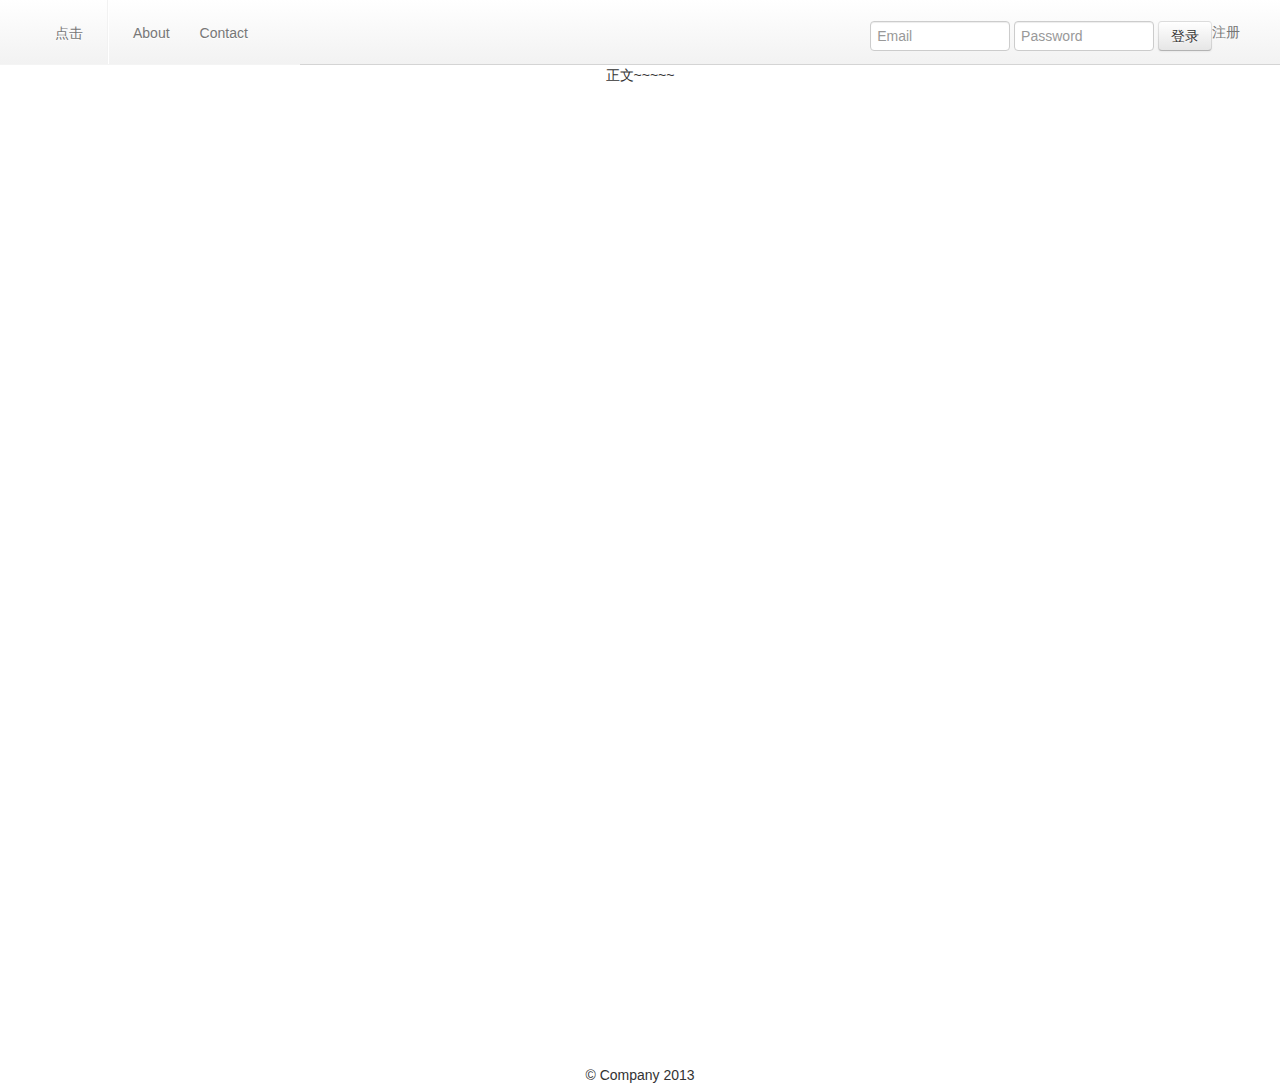
<file: index.html>
<!DOCTYPE html>
<html>
<head>
	<meta charset="utf-8">
	<title>主页</title>
	<meta name="description" content="上导航，左导航，可隐藏" />
	<meta name="keywords" content="网站主页框架，上导航，可隐藏的左导航" />
	<meta name="viewport" content="width=device-width, initial-scale=1.0">
	<link rel="stylesheet" href="css/bootstrap.min.css">
	<link rel="stylesheet" href="css/main.css">
</head>
<body>
	<div class="navbar navbar-static-top top-nav">
	    <div class="navbar-inner">
	        <div class="container-fluid">
	            <div class="nav-collapse collapse">
	                <p class="navbar-text pull-right">
	                    <a class="navbar-link" href="#">
	                        注册
	                    </a>
	                </p>
	                <form class="navbar-form pull-right">
		            	<input type="text" placeholder="Email" class="span2">
		            	<input type="password" placeholder="Password" class="span2">
		            	<button class="btn" type="submit">登录</button>
		            </form>
	                <ul class="nav">
	                    <li>
	                        <a href="#" class="show-left-nav">
	                            点击
	                        </a>
	                    </li>
	                    <li class="divider-vertical"></li>
	                    <li>
	                        <a href="#about">
	                            About
	                        </a>
	                    </li>
	                    <li>
	                        <a href="#contact">
	                            Contact
	                        </a>
	                    </li>
	                </ul>
	            </div>
	        </div>
	    </div>
	</div>
	<div class="left-nav">
		<div class="sidebar-nav">
			<ul class="nav nav-list">
				<li class="nav-header"><a href="#">首页</a></li>
				<li><a href="#">登录</a></li>
				<li><a href="#">立即加入</a></li>
				<li><a href="#">语言</a></li>
				<li><a href="#">帮助</a></li>
				<li class="nav-header nav-home">
					<a href="#">查找XXX</a>
					<ul class="nav-son nav nav-list">
						<li><a href="#">查找XX</a></li>
						<li><a href="#">XX浏览</a></li>
					</ul>
				</li>
				<li class="nav-header nav-home">
					<a href="#">XX活动</a>
					<ul class="nav-son nav nav-list">
						<li><a href="#">XXX会议</a></li>
						<li><a href="#">XXX会议</a></li>
						<li><a href="#">XXXX</a></li>
						<li><a href="#">XX活动</a></li>
					</ul>
				</li>
				<li class="nav-header nav-home">
					<a href="#">简介</a>
					<ul class="nav-son nav nav-list">
						<li><a href="#">企业概览</a></li>
						<li><a href="#">我们的品牌</a></li>
						<li><a href="#">工作机会</a></li>
					</ul>
				</li>
				<li><a href="#">网站地图</a></li>
				<li><a href="#">联系我们</a></li>
			</ul>
		</div>
	</div>
	<div class="content">正文~~~~~</div>
	<footer>
    	<div class="footer">
    		&copy; Company 2013
    	</div>
    </footer>
	<script src="js/jquery.min.js"></script>
	<script src="js/base.js"></script>
</body>
</html>
</file>
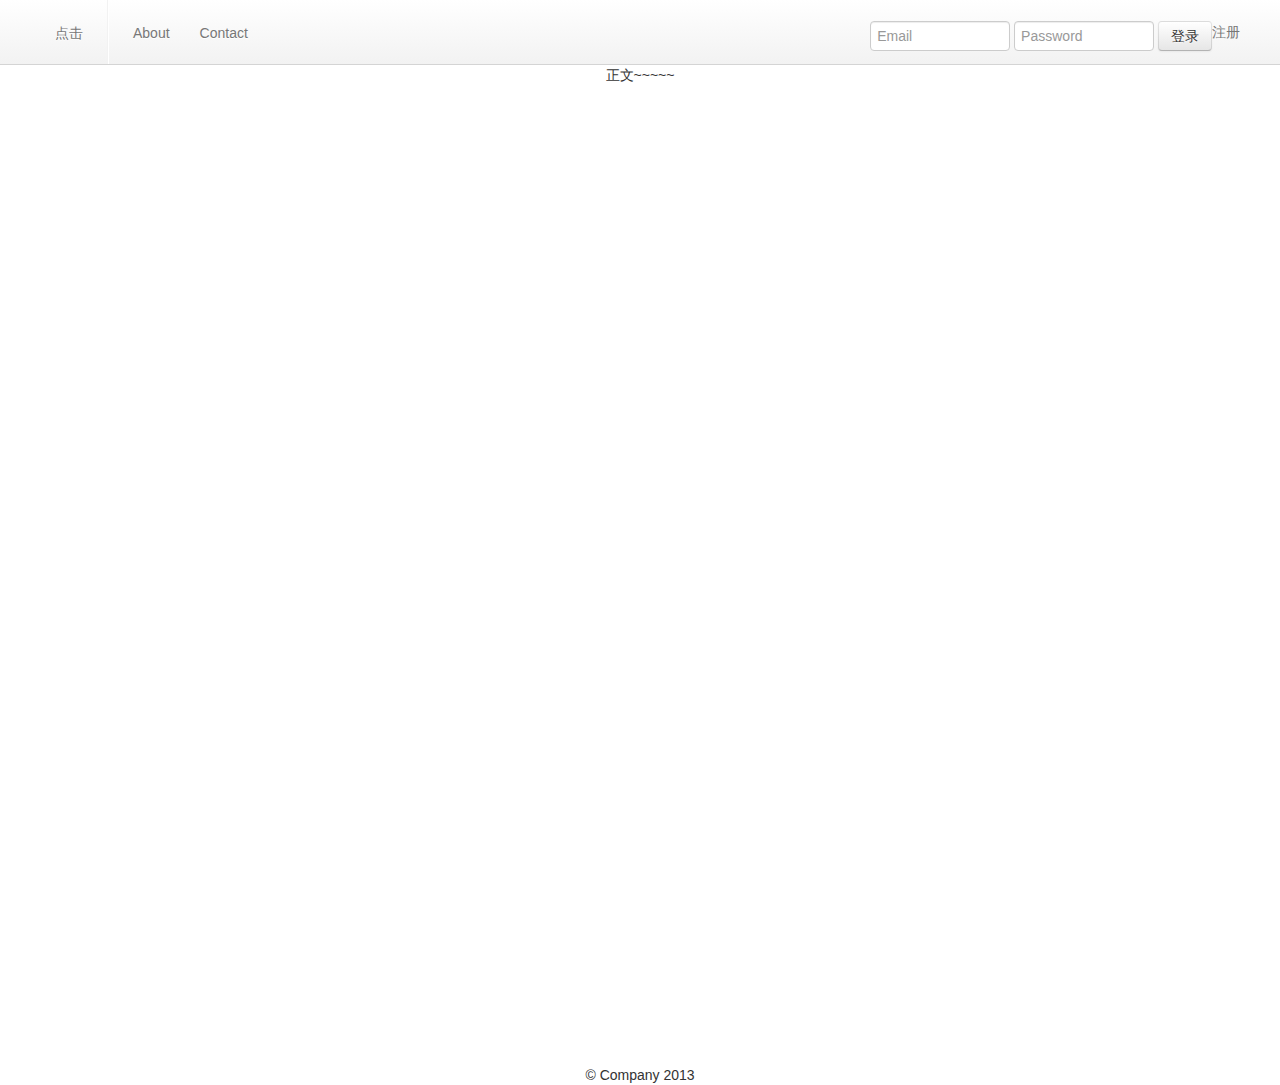
<file: 不支持IE7 addclass/index.html>
<!DOCTYPE html>
<html>
<head>
	<title>主页</title>
	<meta http-equiv="Content-Type" content="text/html; charset=utf-8" />
	<meta name="description" content="" />
	<meta name="keywords" content="" />
	<meta name="viewport" content="width=device-width, initial-scale=1.0">
	<link rel="stylesheet" href="./css/bootstrap.min.css">
	<link rel="stylesheet" href="./css/main.css">
</head>
<body>
	<div class="navbar navbar-static-top top-nav">
	    <div class="navbar-inner">
	        <div class="container-fluid">
	            <div class="nav-collapse collapse">
	                <p class="navbar-text pull-right">
	                    <a class="navbar-link" href="#">
	                        注册
	                    </a>
	                </p>
	                <form class="navbar-form pull-right">
		            	<input type="text" placeholder="Email" class="span2">
		            	<input type="password" placeholder="Password" class="span2">
		            	<button class="btn" type="submit">登录</button>
		            </form>
	                <ul class="nav">
	                    <li>
	                        <a href="#" class="show-left-nav">
	                            点击
	                        </a>
	                    </li>
	                    <li class="divider-vertical"></li>
	                    <li>
	                        <a href="#about">
	                            About
	                        </a>
	                    </li>
	                    <li>
	                        <a href="#contact">
	                            Contact
	                        </a>
	                    </li>
	                </ul>
	            </div>
	        </div>
	    </div>
	</div>
	<div class="left-nav">
		<div class="sidebar-nav">
			<ul class="nav nav-list">
				<li class="nav-header"><a href="#">首页</a></li>
				<li><a href="#">登录</a></li>
				<li><a href="#">立即加入</a></li>
				<li><a href="#">语言</a></li>
				<li><a href="#">帮助</a></li>
				<li class="nav-header nav-home">
					<a href="#">查找XXX</a>
					<ul class="nav-son nav nav-list">
						<li><a href="#">查找XX</a></li>
						<li><a href="#">XX浏览</a></li>
					</ul>
				</li>
				<li class="nav-header nav-home">
					<a href="#">XX活动</a>
					<ul class="nav-son nav nav-list">
						<li><a href="#">XXX会议</a></li>
						<li><a href="#">XXX会议</a></li>
						<li><a href="#">XXXX</a></li>
						<li><a href="#">XX活动</a></li>
					</ul>
				</li>
				<li class="nav-header nav-home">
					<a href="#">简介</a>
					<ul class="nav-son nav nav-list">
						<li><a href="#">企业概览</a></li>
						<li><a href="#">我们的品牌</a></li>
						<li><a href="#">工作机会</a></li>
					</ul>
				</li>
				<li><a href="#">网站地图</a></li>
				<li><a href="#">联系我们</a></li>
			</ul>
		</div>
	</div>
	<div class="content">正文~~~~~</div>
	<footer>
    	<div class="footer">
    		&copy; Company 2013
    	</div>
    </footer>
	<script src="./js/jquery.min.js"></script>
	<script src="./js/base.js"></script>
</body>
</html>
</file>
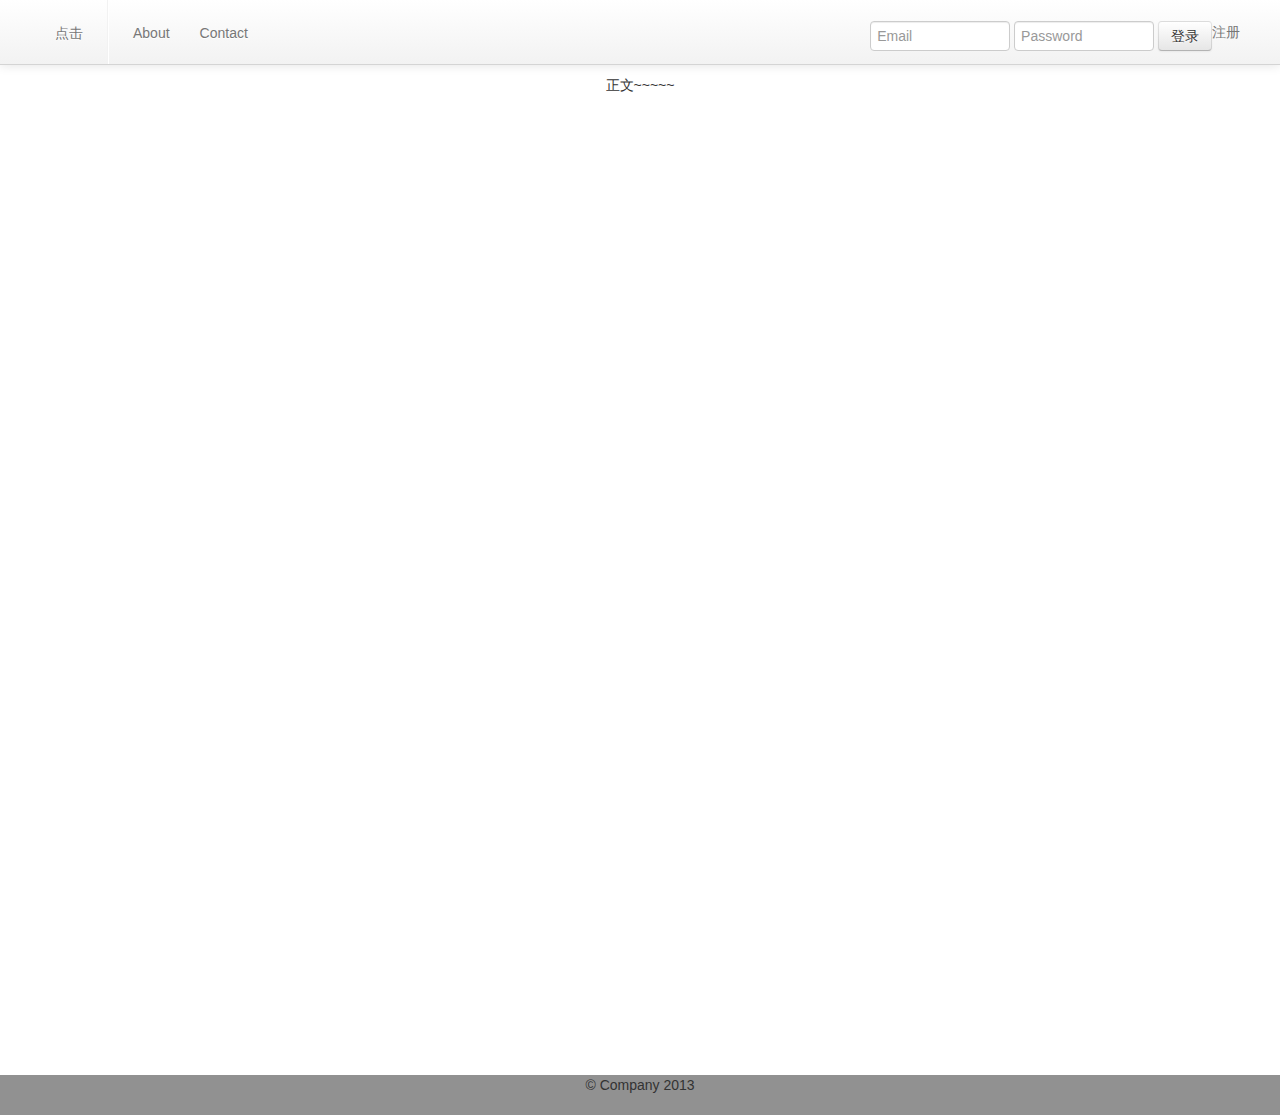
<file: 支持IE7 居中/index.html>
<!DOCTYPE html>
<html>
<head>
	<meta charset="utf-8">
	<title>主页</title>
	<meta name="description" content="上导航，左导航，可隐藏" />
	<meta name="keywords" content="网站主页框架，上导航，可隐藏的左导航" />
	<meta name="viewport" content="width=device-width, initial-scale=1.0">
	<link rel="stylesheet" href="css/bootstrap.min.css">
	<link rel="stylesheet" href="css/main.css">
</head>
<body>
	<div class="body-home">
		<div class="navbar navbar-static-top top-nav">
		    <div class="navbar-inner">
		        <div class="container-fluid">
		            <div class="nav-collapse collapse">
		                <p class="navbar-text pull-right">
		                    <a class="navbar-link" href="#">
		                        注册
		                    </a>
		                </p>
		                <form class="navbar-form pull-right">
			            	<input type="text" placeholder="Email" class="span2">
			            	<input type="password" placeholder="Password" class="span2">
			            	<button class="btn" type="submit">登录</button>
			            </form>
		                <ul class="nav">
		                    <li>
		                        <a href="#" class="show-left-nav">
		                            点击
		                        </a>
		                    </li>
		                    <li class="divider-vertical"></li>
		                    <li>
		                        <a href="#about">
		                            About
		                        </a>
		                    </li>
		                    <li>
		                        <a href="#contact">
		                            Contact
		                        </a>
		                    </li>
		                </ul>
		            </div>
		        </div>
		    </div>
		</div>
		<div class="left-nav">
			<div class="sidebar-nav">
				<ul class="nav nav-list">
					<li class="nav-header"><a href="#">首页</a></li>
					<li><a href="#">登录</a></li>
					<li><a href="#">立即加入</a></li>
					<li><a href="#">语言</a></li>
					<li><a href="#">帮助</a></li>
					<li class="nav-header nav-home">
						<a href="#">查找XXX</a>
						<ul class="nav-son nav nav-list">
							<li><a href="#">查找XX</a></li>
							<li><a href="#">XX浏览</a></li>
						</ul>
					</li>
					<li class="nav-header nav-home">
						<a href="#">XX活动</a>
						<ul class="nav-son nav nav-list">
							<li><a href="#">XXX会议</a></li>
							<li><a href="#">XXX会议</a></li>
							<li><a href="#">XXXX</a></li>
							<li><a href="#">XX活动</a></li>
						</ul>
					</li>
					<li class="nav-header nav-home">
						<a href="#">简介</a>
						<ul class="nav-son nav nav-list">
							<li><a href="#">企业概览</a></li>
							<li><a href="#">我们的品牌</a></li>
							<li><a href="#">工作机会</a></li>
						</ul>
					</li>
					<li><a href="#">网站地图</a></li>
					<li><a href="#">联系我们</a></li>
				</ul>
			</div>
		</div>
		<div class="right-body">
			<div class="main-content">正文~~~~~</div>
			<footer>
		    	<div class="footer">
		    		&copy; Company 2013
		    	</div>
		    </footer>
		</div>
	</div>
	<script src="js/jquery.min.js"></script>
	<script src="js/base.js"></script>
</body>
</html>
</file>
<file: css/main.css>
body {
    font-family: Helvetica,Arial,"WenQuanYi Micro Hei",sans-serif
}
h1,.h1,h2,.h2,h3,.h3,h4,.h4,.lead {
    font-family: Helvetica,Arial,"Microsoft YaHei","WenQuanYi Micro Hei",sans-serif
}
.content {
    background-color: #ffffff;
    text-align: center;
    height: 1000px;
    margin-left: 0px;
    position: relative;
}
.top-nav .navbar-inner {
    height: 64px;
    line-height: 64px;
}
.top-nav .navbar-inner .container-fluid {
    height: 64px;
}
.top-nav .nav-collapse > * {
    height: 64px;
    line-height: 64px;
}
.top-nav .nav li {
    height: 64px;
    line-height: 46px;
}

/**左导航**/
.left-nav {
    position: absolute;
    left: 0;
    top: 64px;
    width: 300px;
}
.left-nav .nav-list li {
    line-height: 46px;
    border-bottom: 1px solid rgba(0, 0, 0, 0.086);    
}
.left-nav .nav-list li.nav-header {
    line-height: 50px;
    background-color: #F4F4F4;
    color: #1C1C1C;
    font-size: 1em;
    font-weight: bold;
}
.left-nav .nav-list ul.nav-son {
    display: none;
}


/**底部**/
.footer {
    text-align: center;
}
</file>
<file: 不支持IE7 addclass/css/main.css>
body {
    font-family: Helvetica,Arial,"WenQuanYi Micro Hei",sans-serif
}
h1,.h1,h2,.h2,h3,.h3,h4,.h4,.lead {
    font-family: Helvetica,Arial,"Microsoft YaHei","WenQuanYi Micro Hei",sans-serif
}
.content {
    background-color: #ffffff;
    text-align: center;
    height: 1000px;
    margin-left: 0px;
}
.top-nav .navbar-inner {
    height: 64px;
    line-height: 64px;
}
.top-nav .navbar-inner .container-fluid {
    height: 64px;
}
.top-nav .nav-collapse > * {
    height: 64px;
    line-height: 64px;
}
.top-nav .nav li {
    height: 64px;
    line-height: 46px;
}

/**左导航**/
.left-nav {
    position: absolute;
    left: 0;
    top: 64px;
    z-index: -1;
    width: 300px;
}
.left-nav.nomal-index {
    z-index: 0;
}
.left-nav .nav-list li {
    line-height: 46px;
    border-bottom: 1px solid rgba(0, 0, 0, 0.086);    
}
.left-nav .nav-list li.nav-header {
    line-height: 50px;
    background-color: #F4F4F4;
    color: #1C1C1C;
    font-size: 1em;
    font-weight: bold;
}
.left-nav .nav-list ul.nav-son {
    display: none;
}


/**底部**/
.footer {
    text-align: center;
}
</file>
<file: 支持IE7 居中/css/main.css>
body {
    font-family: Helvetica,Arial,"WenQuanYi Micro Hei",sans-serif
}
h1,.h1,h2,.h2,h3,.h3,h4,.h4,.lead {
    font-family: Helvetica,Arial,"Microsoft YaHei","WenQuanYi Micro Hei",sans-serif
}
.body-home {
    background-color: #FFFFFF;
    max-width: 1400px;
    min-width: 1024px;
    margin: 0 auto;
    position: relative; 
}

/**顶部导航**/
.top-nav .navbar-inner {
    height: 64px;
    line-height: 64px;
}
.top-nav .navbar-inner .container-fluid {
    height: 64px;
}
.top-nav .nav-collapse > * {
    height: 64px;
    line-height: 64px;
}
.top-nav .nav li {
    height: 64px;
    line-height: 46px;
}

/**左导航**/
.left-nav {
    position: absolute;
    left: 0;
    top: 65px;
    width: 0;
    display: none;
}
.left-nav .nav-list li {
    line-height: 46px;
    border-bottom: 1px solid rgba(0, 0, 0, 0.086);
    overflow: hidden;
    text-overflow: ellipsis;
    white-space: nowrap;
}
.left-nav .nav-list li.nav-header {
    line-height: 50px;
    background-color: #F4F4F4;
    color: #1C1C1C;
    font-size: 1em;
    font-weight: bold;
}
.left-nav .nav-list ul.nav-son {
    display: none;
}

/**内容**/
.right-body {
    margin-left: 0px;
    margin-top: 10px;
}
.main-content {
    width: 920px;
    margin: 0 auto;
    background-color: #ffffff;
    text-align: center;
    height: 1000px;
}


/**底部**/
.footer {
    text-align: center;
    background-color: #919191;
    height: 40px;
}
</file>
